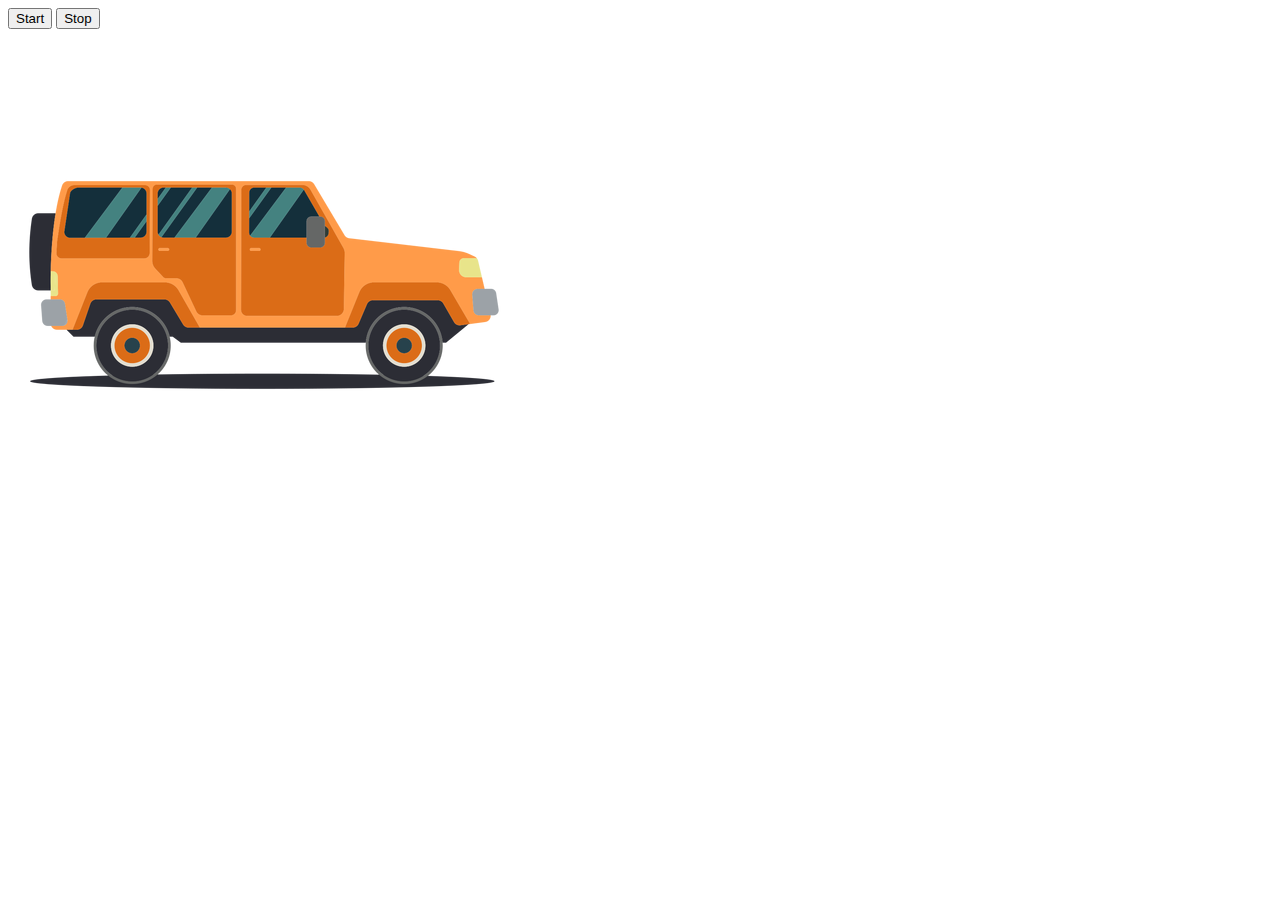
<file: index.html>
<!DOCTYPE html>
<html lang="en">
<head>
    <meta charset="UTF-8">
    <meta name="viewport" content="width=device-width, initial-scale=1.0">
    <title>Project</title>
    <link rel=”stylesheet” href=”style.css”>
</head>
<body>
    <div id="back">
    <div id="dbtn">
    <button id="btn" onclick="start()">Start</button>
    <button id="btn" onclick="stop()">Stop</button>
    </div>
    </div>
    <div id="road">
        <img src="car.png" id="img">

    </div>
    <script src="myjs.js"></script>
</body>
</html>
</file>
